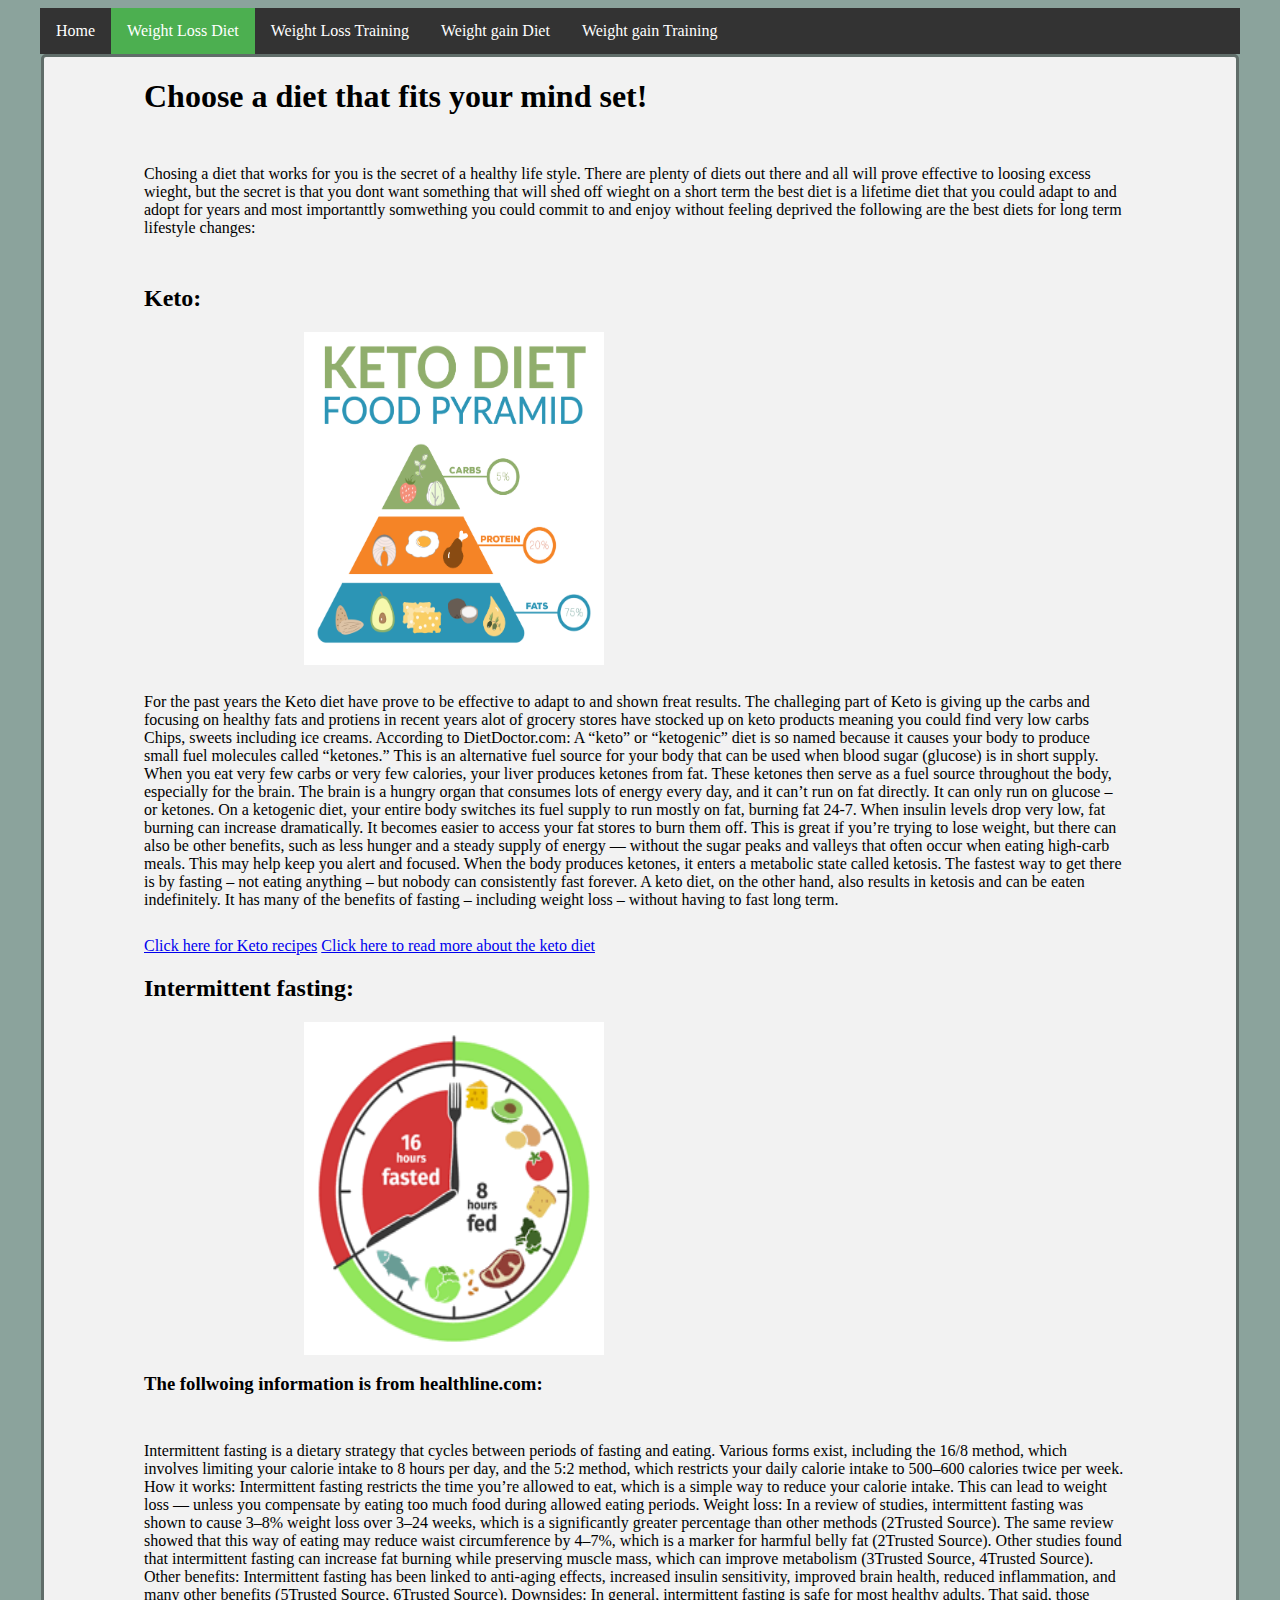
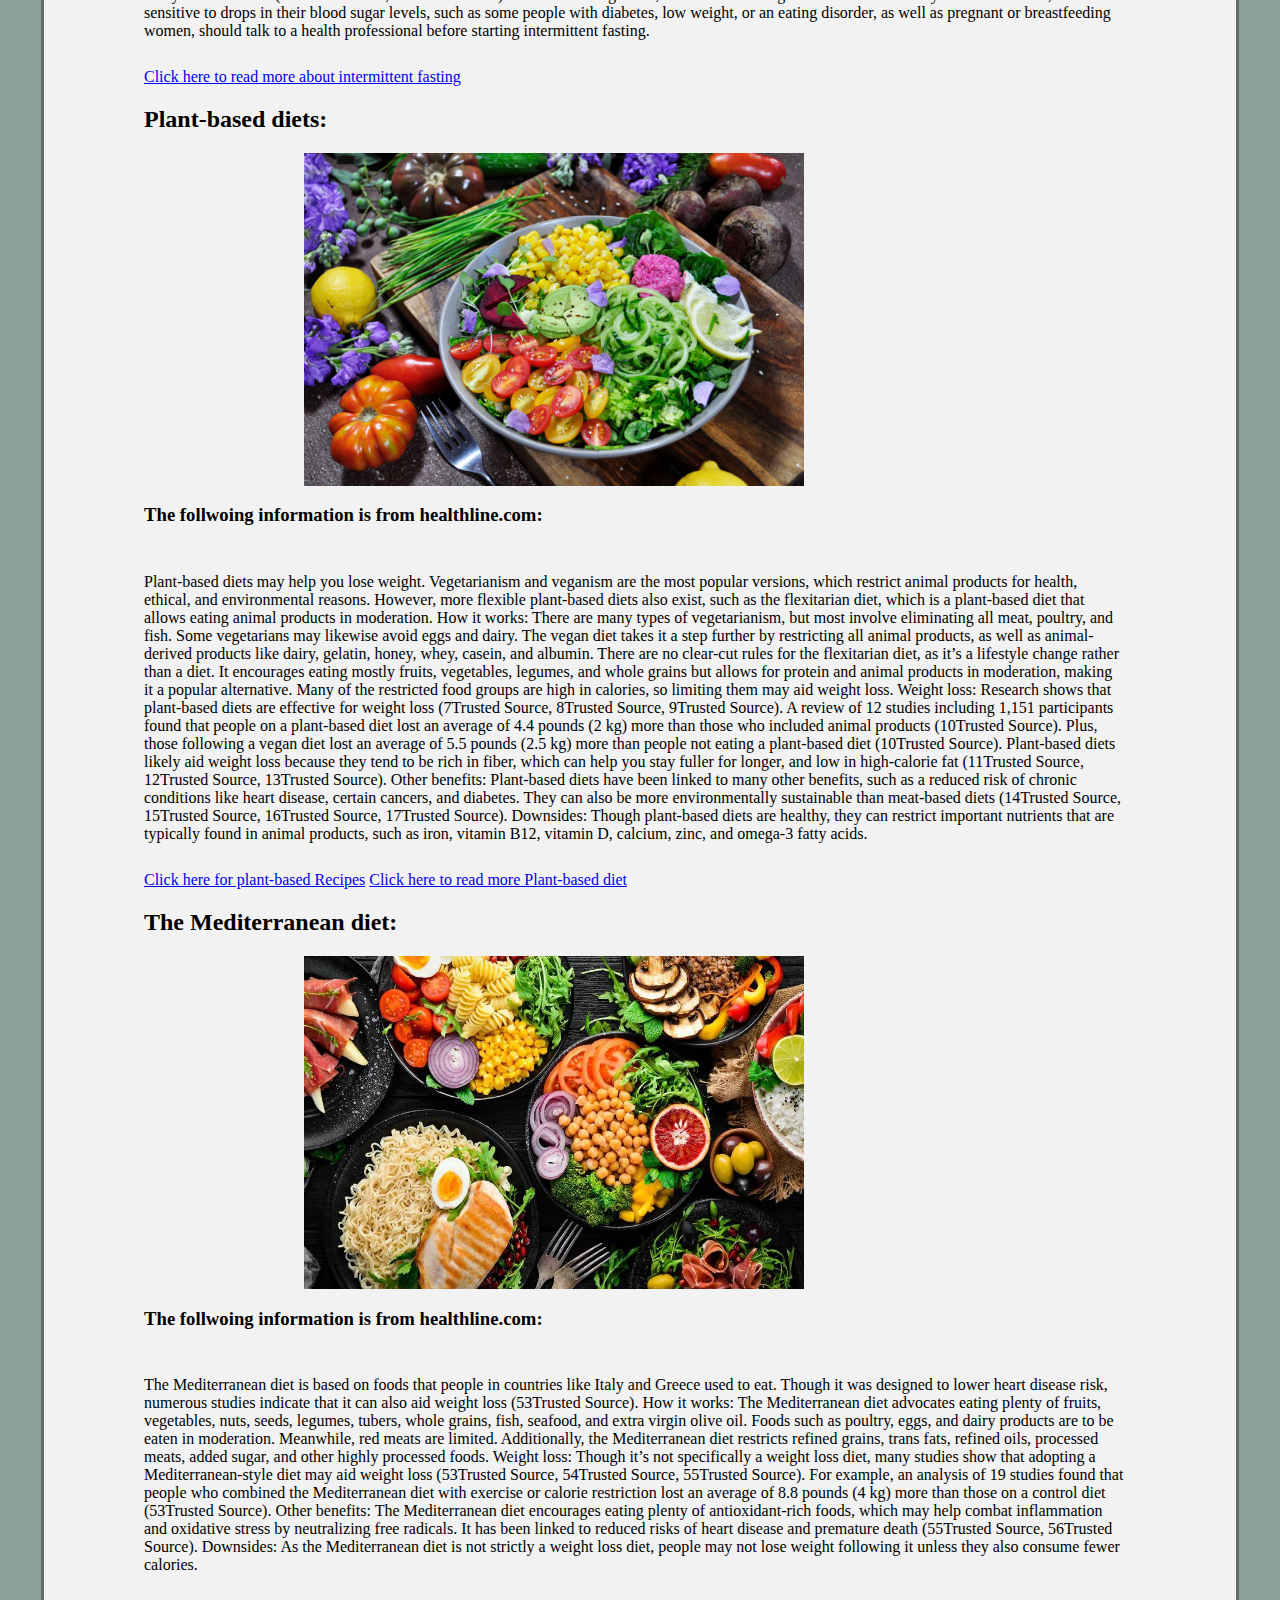
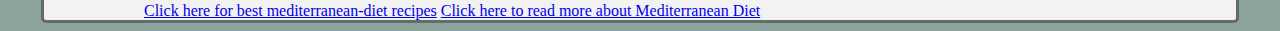
<file: diets.html>
<html>
    <head>
        <meta charset = "utf-8">
      <title>Diets</title>
      <link rel="stylesheet" href="style.css">

    </head>
    <body>
            <ul>
                    <li><a href="index.html">Home</a></li>
                    <li><a class="active" href="diets.html">Weight Loss Diet</a></li>
                    <li><a href="wltrainingpage.html">Weight Loss Training</a></li>
                    <li><a href="Weight Gain.html">Weight gain Diet</a></li>
                    <li><a href="musclegain.html">Weight gain Training</a></li>
                  </ul>
        <div class="bmi">
            <h1>Choose a diet that fits your mind set!</h1>
            <p>
                Chosing a diet that works for you is the secret of a healthy life style. There are plenty of diets out there and all will 
                prove effective to loosing excess wieght, but the secret is that you dont want something that will shed off wieght on a short term
            the best diet is a lifetime diet that you could adapt to and adopt for years and most importanttly somwething you could commit to and enjoy
            without feeling deprived the following are the best diets for long term lifestyle changes:  </p>
           <h2>Keto:</h2>
            <img src="Keto.png" alt="Keto Pyramid" width="300" height="333">
       
            <p>For the past years the Keto diet have prove to be effective to adapt to and shown freat results. The challeging part of Keto
           is giving up the carbs and focusing on healthy fats and protiens in recent years
           alot of grocery stores have stocked up on keto products meaning you could find very low carbs Chips, sweets including ice creams. 
           According to DietDoctor.com: A “keto” or “ketogenic” diet is so named because it causes your body to produce small fuel molecules called “ketones.” This is an alternative fuel source for your body that can be used when blood sugar (glucose) is in short supply.

           When you eat very few carbs or very few calories, your liver produces ketones from fat. These ketones then serve as a fuel source throughout the body, especially for the brain.
           
           The brain is a hungry organ that consumes lots of energy every day, and it can’t run on fat directly. It can only run on glucose – or ketones.
           
           On a ketogenic diet, your entire body switches its fuel supply to run mostly on fat, burning fat 24-7. When insulin levels drop very low, fat burning can increase dramatically. It becomes easier to access your fat stores to burn them off.
           
           This is great if you’re trying to lose weight, but there can also be other benefits, such as less hunger and a steady supply of energy — without the sugar peaks and valleys that often occur when eating high-carb meals. This may help keep you alert and focused.
           
           When the body produces ketones, it enters a metabolic state called ketosis. The fastest way to get there is by fasting – not eating anything – but nobody can consistently fast forever.
           
           A keto diet, on the other hand, also results in ketosis and can be eaten indefinitely. It has many of the benefits of fasting – including weight loss – without having to fast long term.  
            </p>
            <a href="https://www.delish.com/cooking/g4798/easy-keto-diet-dinner-recipes/">Click here for Keto recipes</a>
            <a href="https://www.dietdoctor.com/low-carb/keto">Click here to read more about the keto diet</a>
            
            <h2>Intermittent fasting:</h2>
            <img src="fasting.png" alt="Keto Pyramid" width="300" height="333">
            <h3>The follwoing information is from healthline.com:</h3>
            <p>Intermittent fasting is a dietary strategy that cycles between periods of fasting and eating.

            Various forms exist, including the 16/8 method, which involves limiting your calorie intake to 8 hours per day, and the 5:2 method, which restricts your daily calorie intake to 500–600 calories twice per week.
            
            How it works: Intermittent fasting restricts the time you’re allowed to eat, which is a simple way to reduce your calorie intake. This can lead to weight loss — unless you compensate by eating too much food during allowed eating periods.
            
            Weight loss: In a review of studies, intermittent fasting was shown to cause 3–8% weight loss over 3–24 weeks, which is a significantly greater percentage than other methods (2Trusted Source).
            
            The same review showed that this way of eating may reduce waist circumference by 4–7%, which is a marker for harmful belly fat (2Trusted Source).
            
            Other studies found that intermittent fasting can increase fat burning while preserving muscle mass, which can improve metabolism (3Trusted Source, 4Trusted Source).
            
            Other benefits: Intermittent fasting has been linked to anti-aging effects, increased insulin sensitivity, improved brain health, reduced inflammation, and many other benefits (5Trusted Source, 6Trusted Source).
            
            Downsides: In general, intermittent fasting is safe for most healthy adults.
            
            That said, those sensitive to drops in their blood sugar levels, such as some people with diabetes, low weight, or an eating disorder, as well as pregnant or breastfeeding women, should talk to a health professional before starting intermittent fasting.</p>
            <a href="https://www.healthline.com/nutrition/intermittent-fasting-guide">Click here to read more about intermittent fasting</a>
        
            <h2>Plant-based diets:</h2>
            <img src="shutterstock_1119631280-e1582363755431.jpg" alt="Plant-based" width="500" height="333">
            <h3>The follwoing information is from healthline.com:</h3>
            <p>Plant-based diets may help you lose weight. Vegetarianism and veganism are the most popular versions, which restrict animal products for health, ethical, and environmental reasons.

            However, more flexible plant-based diets also exist, such as the flexitarian diet, which is a plant-based diet that allows eating animal products in moderation.
            
            How it works: There are many types of vegetarianism, but most involve eliminating all meat, poultry, and fish. Some vegetarians may likewise avoid eggs and dairy.
            
            The vegan diet takes it a step further by restricting all animal products, as well as animal-derived products like dairy, gelatin, honey, whey, casein, and albumin.
            
            There are no clear-cut rules for the flexitarian diet, as it’s a lifestyle change rather than a diet. It encourages eating mostly fruits, vegetables, legumes, and whole grains but allows for protein and animal products in moderation, making it a popular alternative.
            
            Many of the restricted food groups are high in calories, so limiting them may aid weight loss.
            
            Weight loss: Research shows that plant-based diets are effective for weight loss (7Trusted Source, 8Trusted Source, 9Trusted Source).
            
            A review of 12 studies including 1,151 participants found that people on a plant-based diet lost an average of 4.4 pounds (2 kg) more than those who included animal products (10Trusted Source).
            
            Plus, those following a vegan diet lost an average of 5.5 pounds (2.5 kg) more than people not eating a plant-based diet (10Trusted Source).
            
            Plant-based diets likely aid weight loss because they tend to be rich in fiber, which can help you stay fuller for longer, and low in high-calorie fat (11Trusted Source, 12Trusted Source, 13Trusted Source).
            
            Other benefits: Plant-based diets have been linked to many other benefits, such as a reduced risk of chronic conditions like heart disease, certain cancers, and diabetes. They can also be more environmentally sustainable than meat-based diets (14Trusted Source, 15Trusted Source, 16Trusted Source, 17Trusted Source).
            
            Downsides: Though plant-based diets are healthy, they can restrict important nutrients that are typically found in animal products, such as iron, vitamin B12, vitamin D, calcium, zinc, and omega-3 fatty acids.</p>
            <a href="https://www.forksoverknives.com/recipes/vegan-menus-collections/easy-plant-based-recipes/">Click here for plant-based Recipes</a>
            <a href="https://www.healthline.com/nutrition/intermittent-fasting-guide">Click here to read more Plant-based diet</a>

            <h2>The Mediterranean diet:</h2> 
            <img src="mediterraneandiet.jpg" alt="Plant-based" width="500" height="333">
            <h3>The follwoing information is from healthline.com:</h3>
            <p>The Mediterranean diet is based on foods that people in countries like Italy and Greece used to eat.
    
                Though it was designed to lower heart disease risk, numerous studies indicate that it can also aid weight loss (53Trusted Source).
                
                How it works: The Mediterranean diet advocates eating plenty of fruits, vegetables, nuts, seeds, legumes, tubers, whole grains, fish, seafood, and extra virgin olive oil.
                
                Foods such as poultry, eggs, and dairy products are to be eaten in moderation. Meanwhile, red meats are limited.
                
                Additionally, the Mediterranean diet restricts refined grains, trans fats, refined oils, processed meats, added sugar, and other highly processed foods.
                
                Weight loss: Though it’s not specifically a weight loss diet, many studies show that adopting a Mediterranean-style diet may aid weight loss (53Trusted Source, 54Trusted Source, 55Trusted Source).
                
                For example, an analysis of 19 studies found that people who combined the Mediterranean diet with exercise or calorie restriction lost an average of 8.8 pounds (4 kg) more than those on a control diet (53Trusted Source).
                
                Other benefits: The Mediterranean diet encourages eating plenty of antioxidant-rich foods, which may help combat inflammation and oxidative stress by neutralizing free radicals. It has been linked to reduced risks of heart disease and premature death (55Trusted Source, 56Trusted Source).
                
                Downsides: As the Mediterranean diet is not strictly a weight loss diet, people may not lose weight following it unless they also consume fewer calories.</p>
                <a href="https://www.themediterraneandish.com/best-mediterranean-diet-recipes/">Click here for best mediterranean-diet recipes</a>
                <a href="https://www.medicalnewstoday.com/articles/324221">Click here to read more about Mediterranean Diet</a>   
    
        </div>
    </body>
</html>
</file>
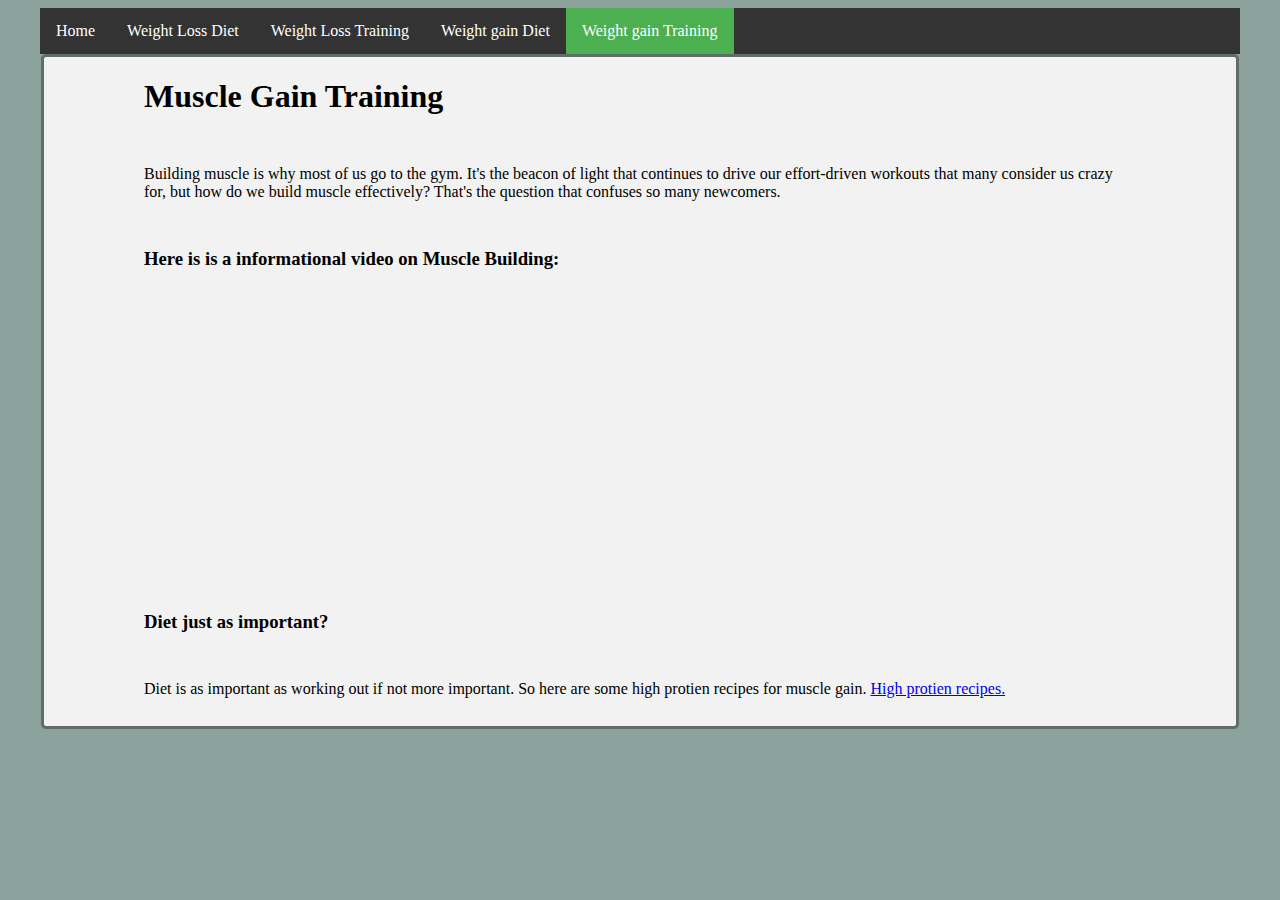
<file: musclegain.html>
<!DOCTYPE html>
    <html>
    <head>
        <title>FtnessGuru</title>
        <script type="text/javascript">              
            
               </script>
        <link rel="stylesheet" href="style.css">
    </head>
    <body>
    
    <ul>
      <li><a  href="index.html">Home</a></li>
      <li><a href="diets.html">Weight Loss Diet</a></li>
      <li><a href="wltrainingpage.html">Weight Loss Training</a></li>
      <li><a href="Weight Gain.html">Weight gain Diet</a></li>
      <li><a class="active" href="#">Weight gain Training</a></li>
    </ul>
    <div class="bmi">
    <h1>Muscle Gain Training</h1>
        <p>
        Building muscle is why most of us go to the gym. It's the beacon of light that continues to drive our effort-driven workouts that many consider us crazy for, but how do we build muscle effectively? 
        That's the question that confuses so many newcomers.
        </p>
       


<h3>
Here is is a informational video on Muscle Building:
</h3>

 <iframe width="300" height="300" src="https://www.youtube.com/embed/ZxJlZxZ2KFw" frameborder="0" allow="accelerometer; autoplay; clipboard-write; encrypted-media; gyroscope; picture-in-picture" allowfullscreen></iframe>
 
 <h3>
 Diet just as important?
 </h3>
 <p>
       Diet is as important as working out if not more important. So here are some high protien recipes for muscle gain.
       <a href="https://www.eatthis.com/protein-dinners/">High protien recipes.</a>
       </p>
 
    </body>

</html>
</file>
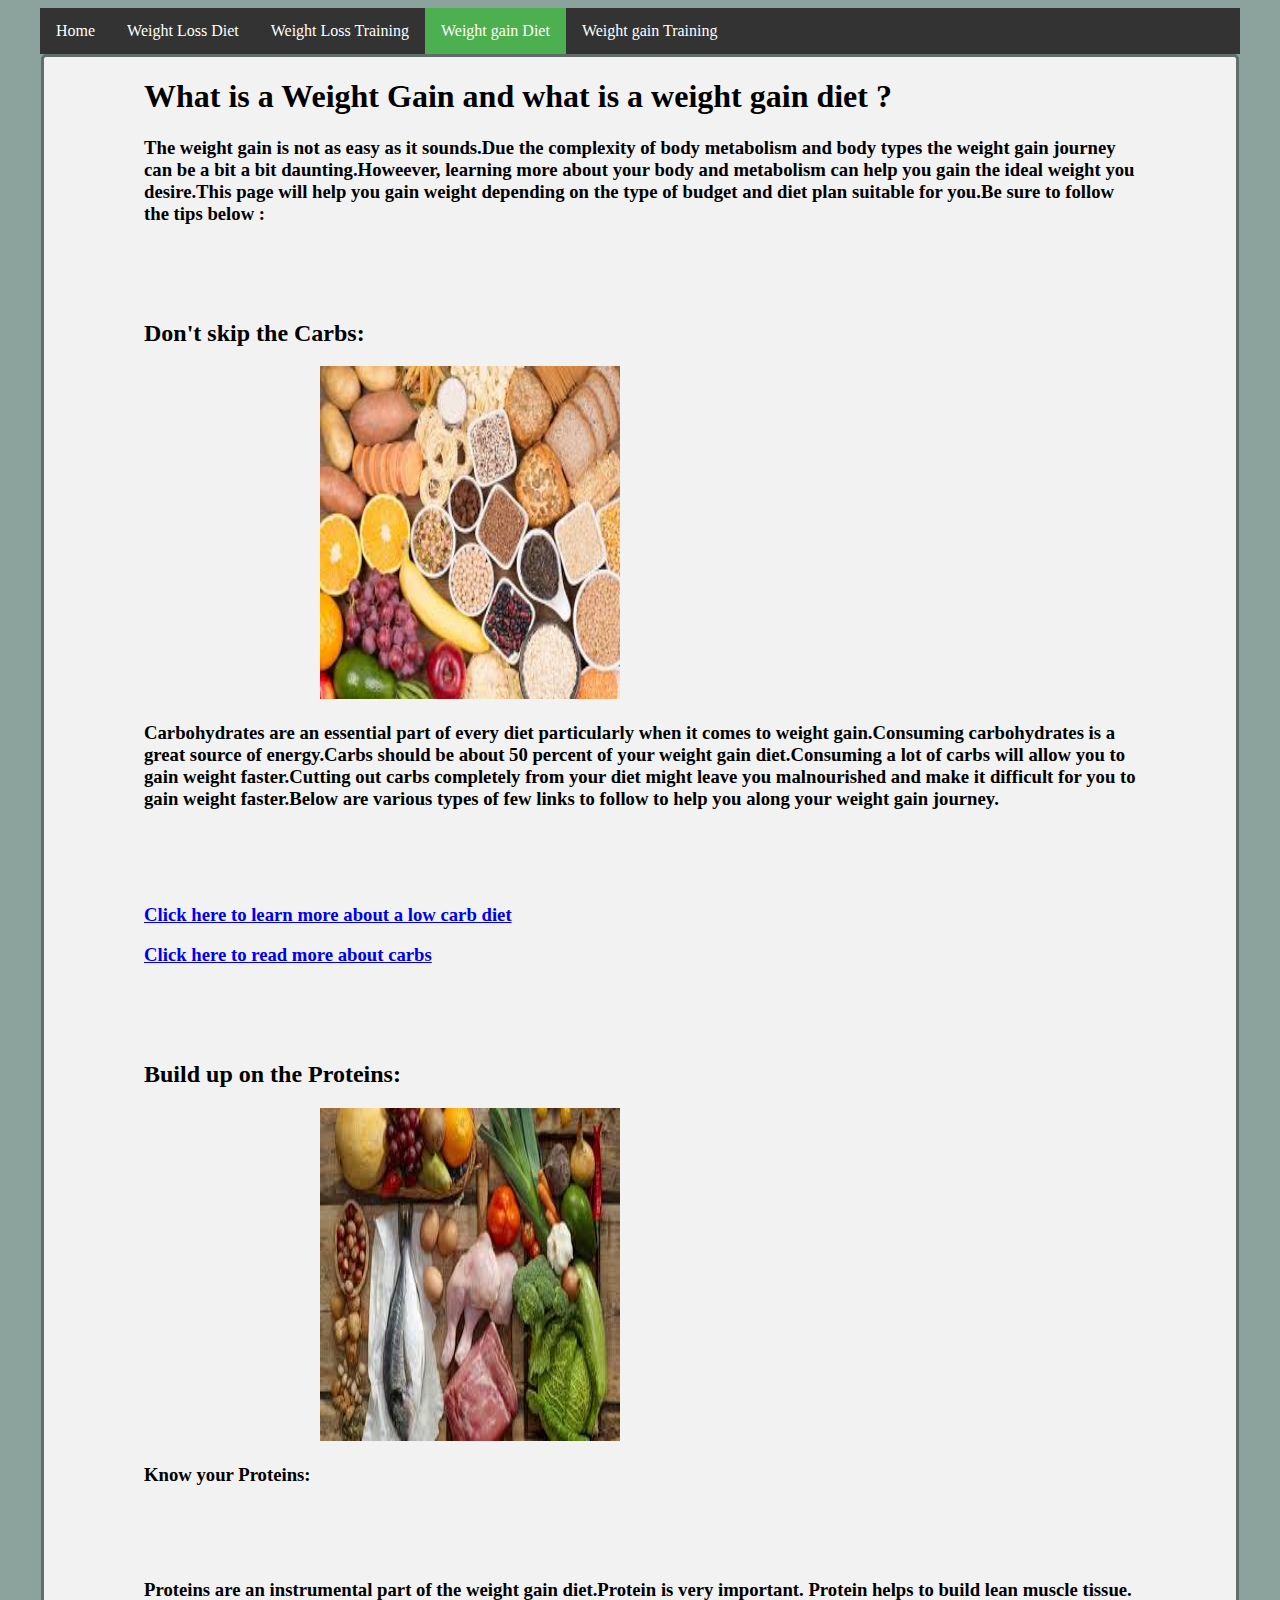
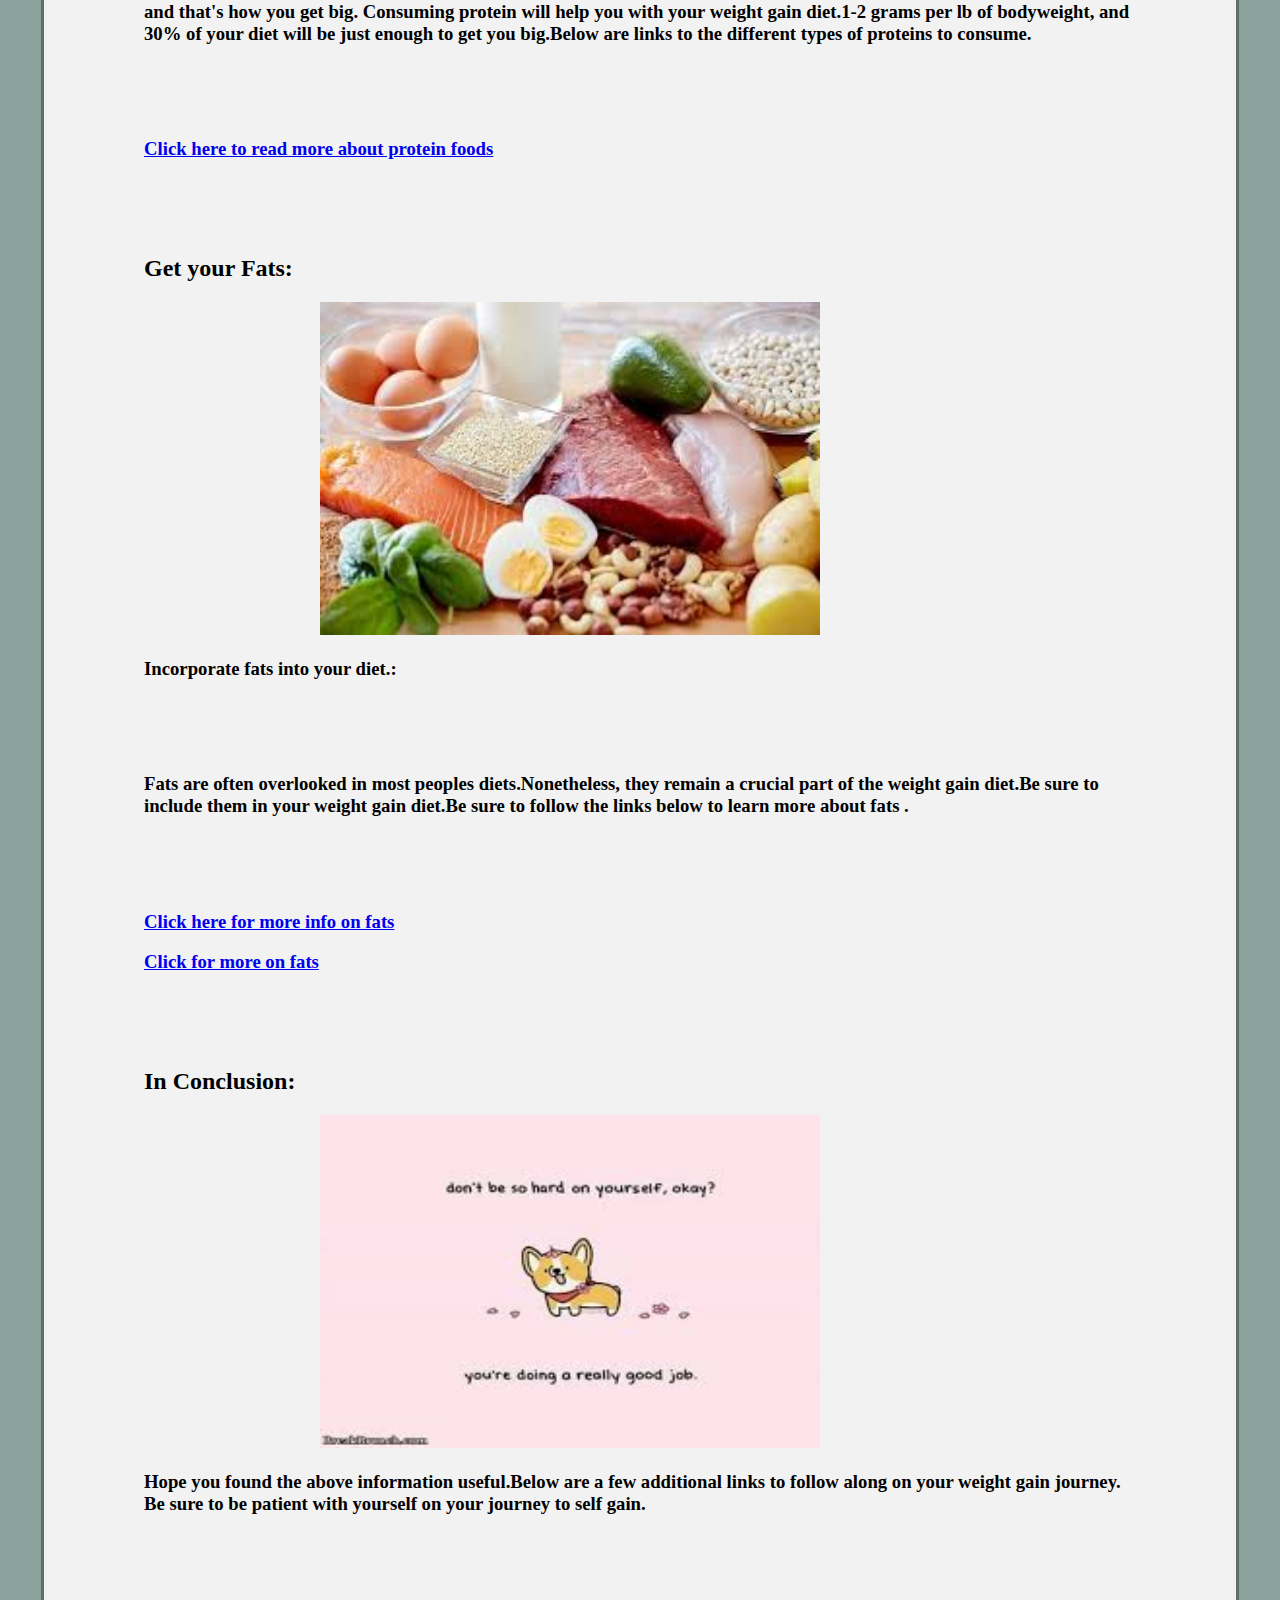
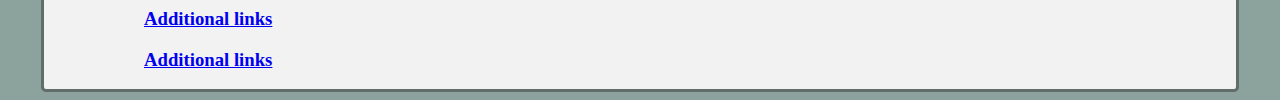
<file: Weight Gain.html>
<html>
    <head>
        <meta charset = "utf-8">
      <title>Diets</title>
      <link rel="stylesheet" href="style.css">

    </head>
    <body>
            <ul>
                    <li><a href="index.html">Home</a></li>
                    <li><a href="diets.html">Weight Loss Diet</a></li>
                    <li><a href="wltrainingpage.html">Weight Loss Training</a></li>
                    <li><a class="active" href="Weight Gain.html">Weight gain Diet</a></li>
                    <li><a href="musclegain.html">Weight gain Training</a></li>
                  </ul>
        <div class="bmi">
    <body>
        <h1>What is a Weight Gain and what is a weight gain diet ?</h1>
        <p1><h3>The weight gain is not as easy as it sounds.Due the complexity of body metabolism and body types the weight gain journey can be a bit
                a bit daunting.Howeever, learning more about your body and metabolism can help you gain the ideal weight you desire.This page will help you 
                gain weight depending on the type of budget and diet plan suitable for you.Be sure to follow the tips below  :  </h3></p1>
       <p><h2>Don't skip the Carbs:</h2></p> 
       <img src="carbs.jpg" alt="carbs" width="300" height="333">
       <p><h3>Carbohydrates are an essential part of every diet particularly when it comes to weight gain.Consuming carbohydrates is a great source of
              energy.Carbs should be about 50 percent of your weight gain diet.Consuming a lot of carbs will allow you to gain weight faster.Cutting out
              carbs completely from your diet might leave you malnourished and make it difficult for you to gain weight faster.Below are various types of
              few links to follow to help you along your weight gain journey.
       </h3></p>
       <h3><a href="https://www.dietdoctor.com/low-carb">Click here to learn more about a low carb diet</a></h3>
       <h3><a href="https://www.healthline.com/nutrition/18-foods-to-gain-weight">Click here to read more about carbs</a></h3>

       <p><h2>Build up on the Proteins:</h2></p>
       <img src="protein.jpg" alt="protein" width="300" height="333">
       <div><h3>Know your Proteins:</h3></div>
       <p><h3>Proteins are an instrumental part of the weight gain diet.Protein is very important. Protein helps to build lean muscle tissue.
 and that's how you get big. Consuming protein will help you with your weight gain diet.1-2 grams per lb of bodyweight, and 30% of your diet will 
be just enough to get you big.Below are links to the different types of proteins to consume.</h3></p>
        <h3><a href="https://www.bodybuilding.com/content/ultimate-list-40-high-protein-foods.html">Click here to read more about protein foods</a></h3>

        <p><h2>Get your Fats:</h2></p>
        <img src="fats.jpg" alt="fats" width="500" height="333">
        <div><h3>Incorporate fats into your diet.:</h3></div>
        <p><h3>Fats are often overlooked in most peoples diets.Nonetheless, they remain a crucial part of the weight gain diet.Be sure to include them
               in your weight gain diet.Be sure to follow the links below to learn more about fats .</h3></p>
            <h3><a href="https://www.healthline.com/nutrition/18-foods-to-gain-weight">Click here for more info on fats</a></h3>
            <h3><a href="https://www.medicalnewstoday.com/articles/321518">Click for more on fats</a></h3>
        <body>
            <p><h2>In Conclusion:</h2></p>  
            <img src="patience.jpg" alt="patience" width="500" height="333">
            <p><h3>Hope you found the above information useful.Below are a few additional links to follow along on your weight gain journey.
                   Be sure to be patient with yourself on your journey to self gain.</h3></p>
                <h3><a href="https://www.stylecraze.com/articles/4-simple-diet-tips-and-a-diet-chart-to-gain-weight/">Additional links</a></h3>
                <h3><a href="http://www.eatingwell.com/article/2060706/healthy-weight-gain-meal-plan/">Additional links</a></h3>    
    </div>

    </body>
</html>
</file>
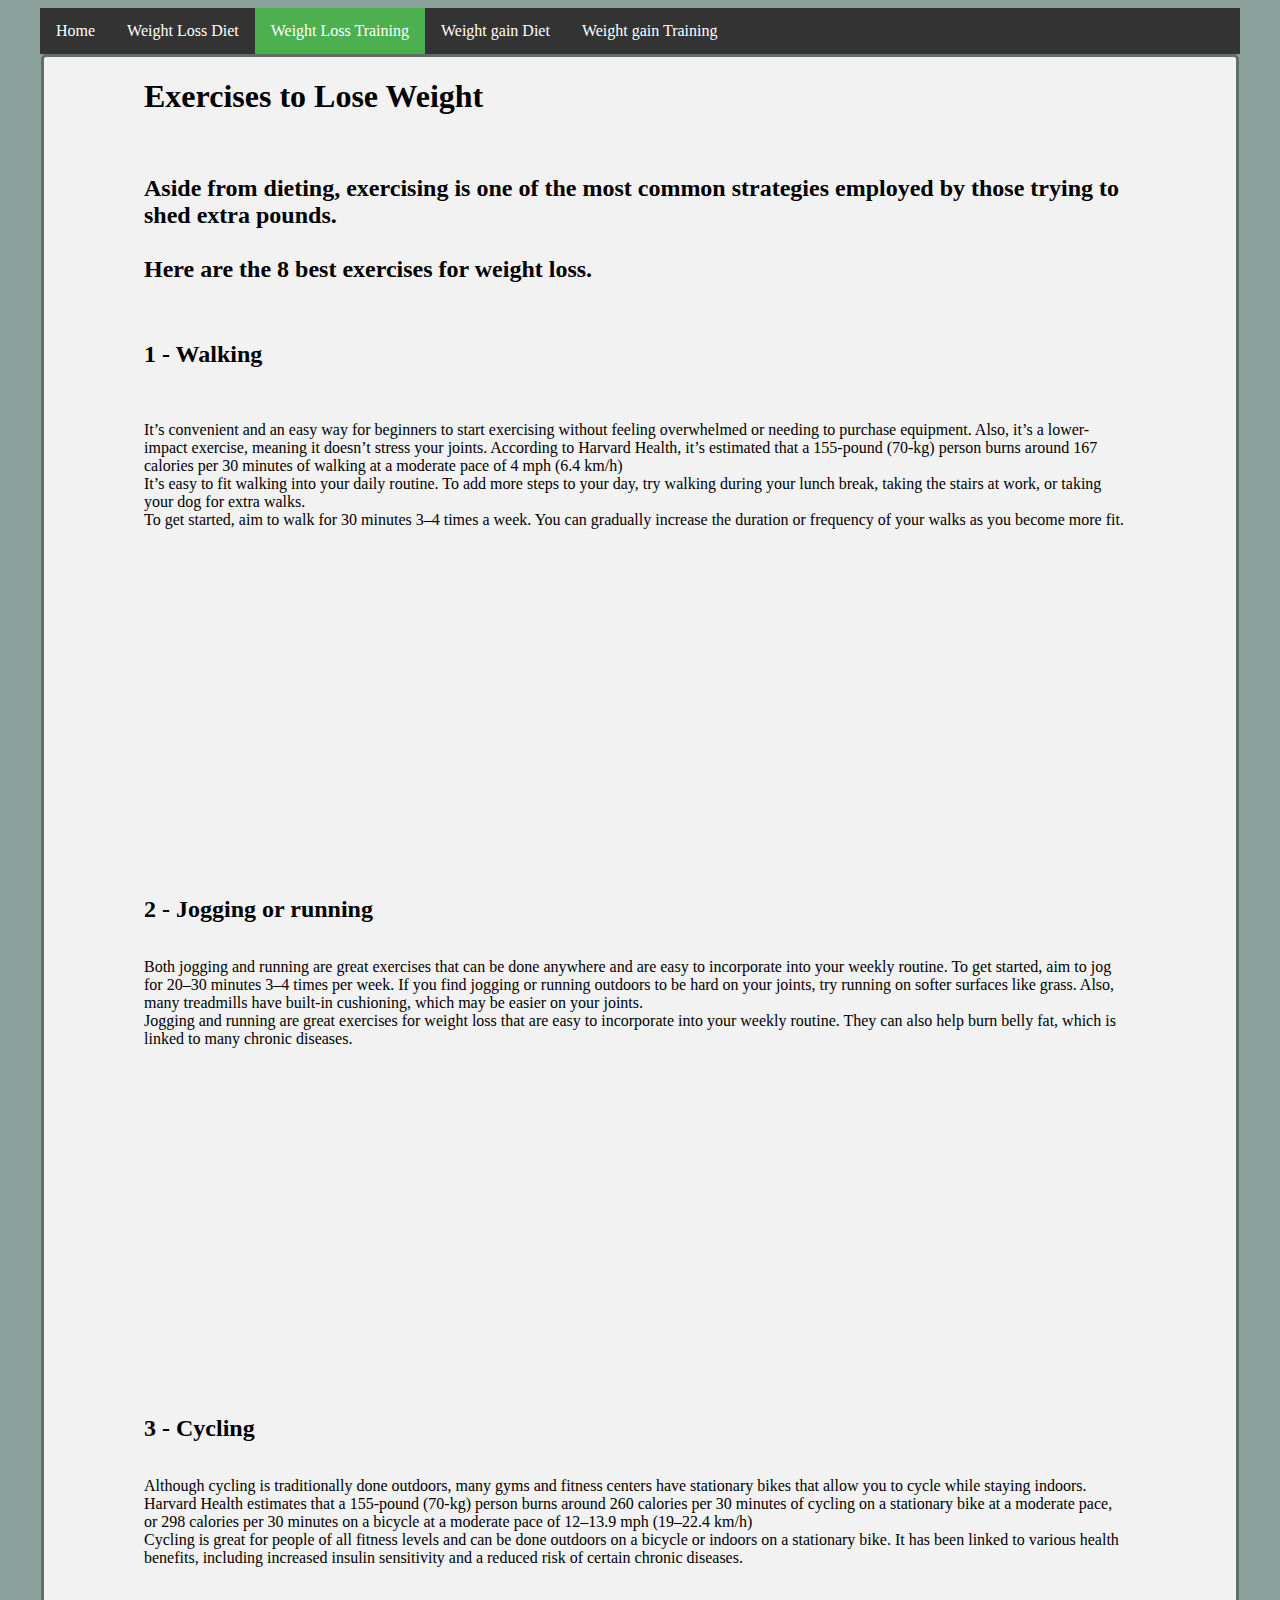
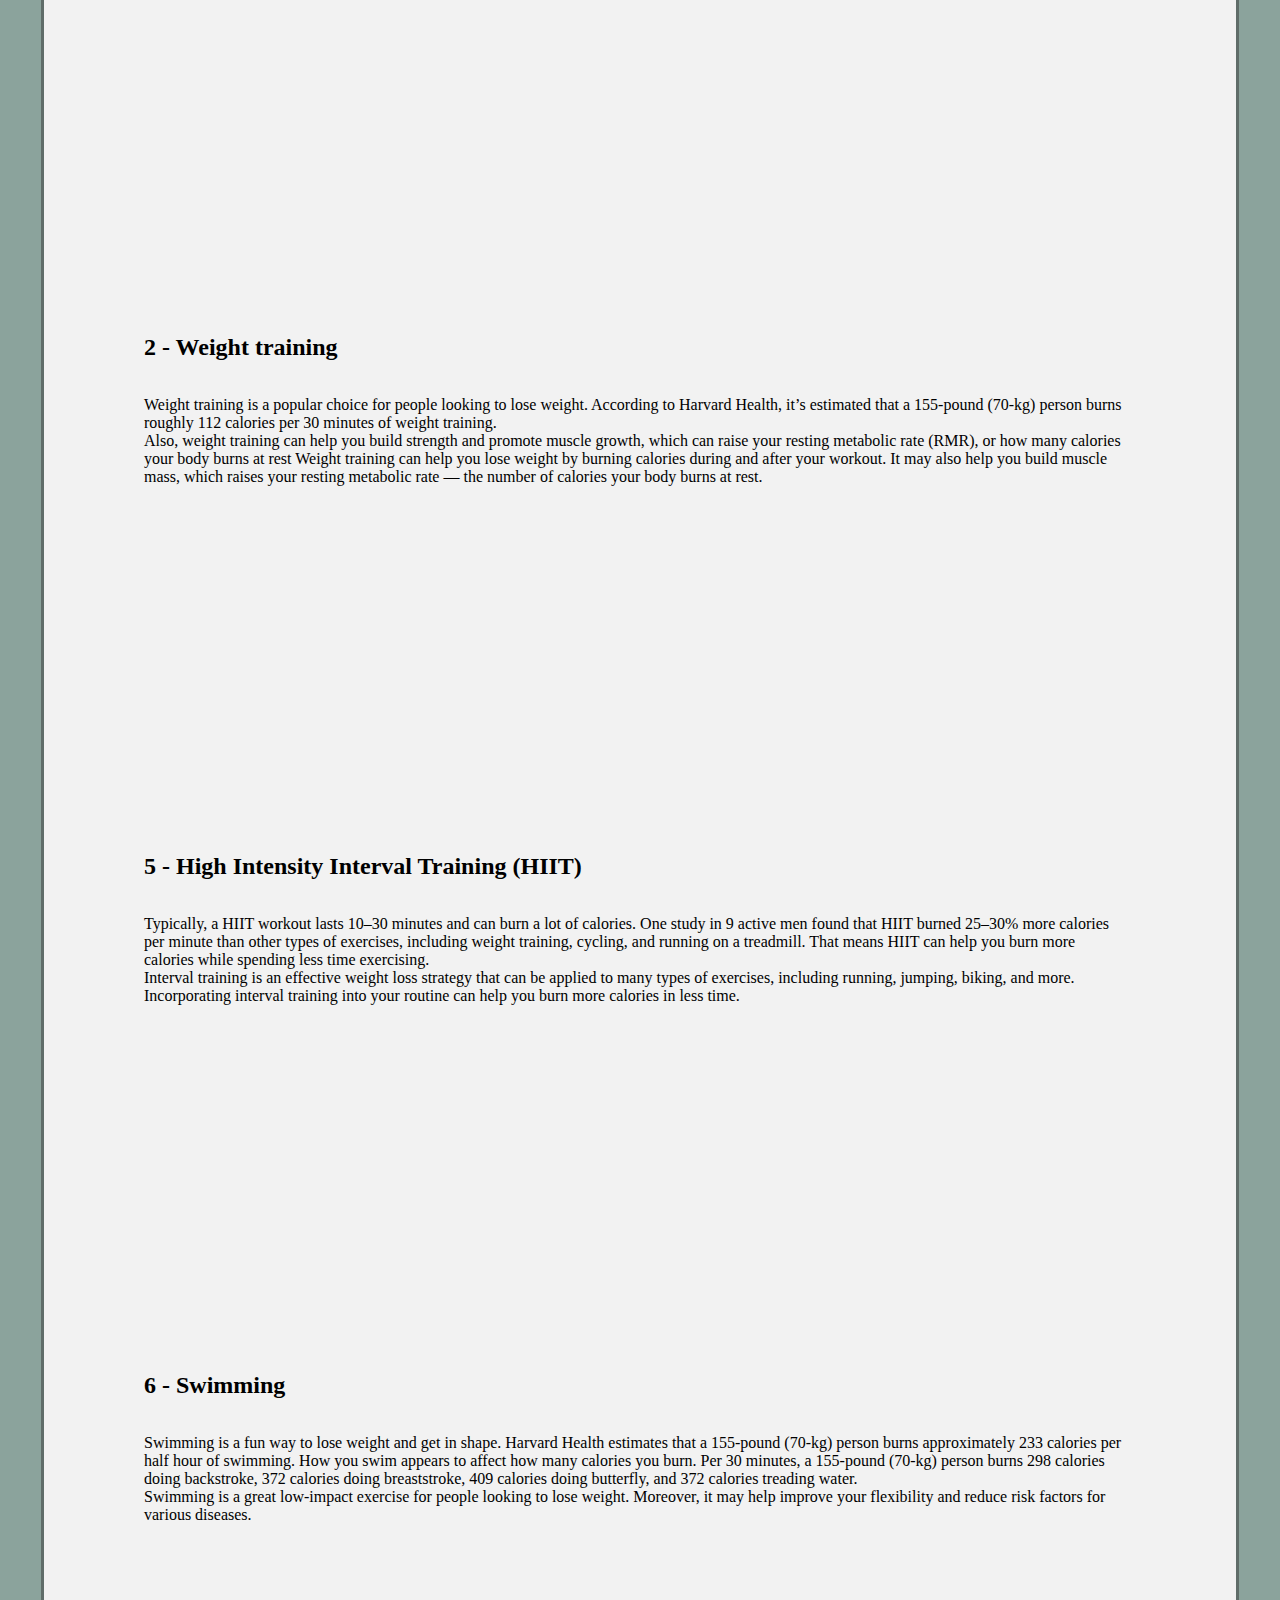
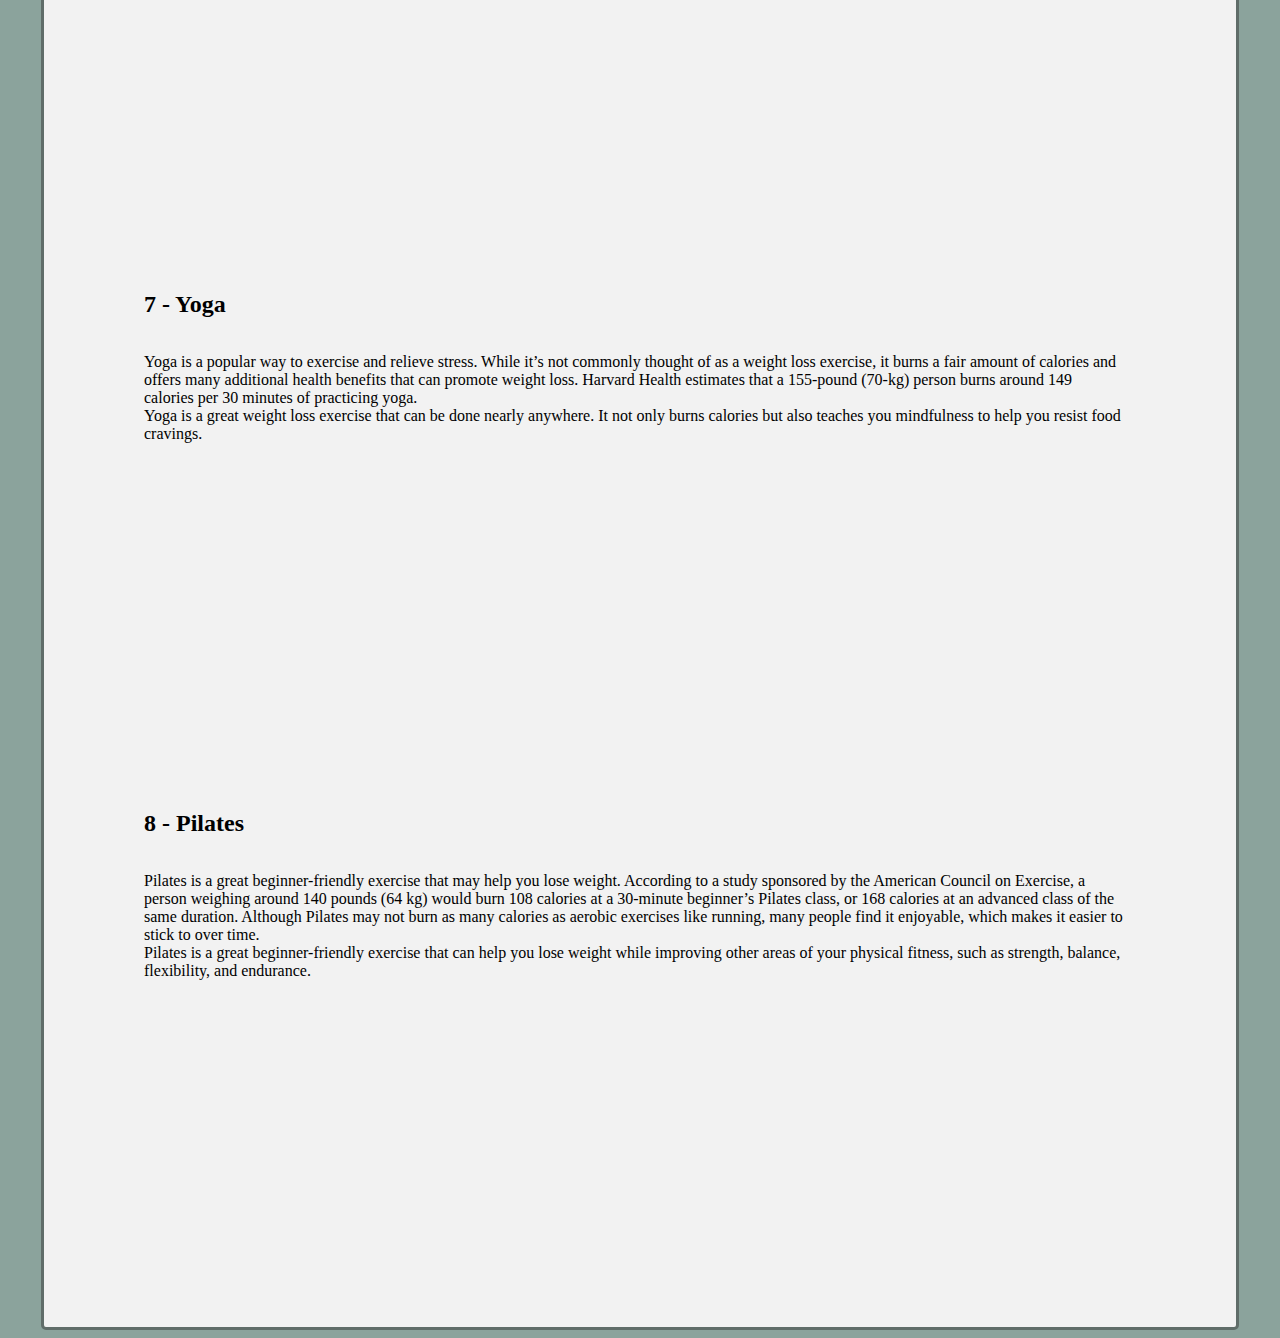
<file: wltrainingpage.html>
<!DOCTYPE html>
    <head>
        <title>FtnessGuru</title>
        <script type="text/javascript">              
            
        </script>
        <link rel="stylesheet" href="style.css">
    </head>
    
<body>
    <ul>
      <li><a href="index.html">Home</a></li>
      <li><a href="diets.html">Weight Loss Diet</a></li>
      <li><a class="active" href="wltrainingpage.html">Weight Loss Training</a></li>
      <li><a href="Weight Gain.html">Weight gain Diet</a></li>
      <li><a href="musclegain.html">Weight gain Training</a></li>
    </ul>

    <div class="bmi">
    
        <h1> Exercises to Lose Weight</h1>
        <br>
        <h2>Aside from dieting, exercising is one of the most common strategies employed by those trying to shed extra pounds. 
                
                    <br>
                    <br>
                Here are the 8 best exercises for weight loss.</h2>
                <br>

                
                        <h2 style="position: absolute;"> 1 - Walking</h2>
                        <br>
                        <br>
                        <br>
                        <br>
                       
                                <p> It’s convenient and an easy way for beginners to start exercising without feeling overwhelmed or needing to purchase equipment. Also, it’s a lower-impact exercise, meaning it doesn’t stress your joints.
            According to Harvard Health, it’s estimated that a 155-pound (70-kg) person burns around 167 calories per 30 minutes of walking at a moderate pace of 4 mph (6.4 km/h)
            <br>
            It’s easy to fit walking into your daily routine. To add more steps to your day, try walking during your lunch break, taking the stairs at work, or taking your dog for extra walks.
            <br>
            To get started, aim to walk for 30 minutes 3–4 times a week. You can gradually increase the duration or frequency of your walks as you become more fit.
            
            </p>
                                
                            <iframe width="400" height="315" video src="https://www.youtube.com/embed/amRD-peOHhw" 
                                frameborder="0" allow="accelerometer; autoplay; clipboard-write; encrypted-media; gyroscope; picture-in-picture" allowfullscreen></iframe>
                         
                
                <h2 style="position: absolute;"> 2 - Jogging or running</h2>
                <br>
                <br>
                <br>
                <br>
                
                    <p> Both jogging and running are great exercises that can be done anywhere and are easy to incorporate into your weekly routine.
                         To get started, aim to jog for 20–30 minutes 3–4 times per week.
            
                            If you find jogging or running outdoors to be hard on your joints, try running on softer surfaces like grass. 
                            Also, many treadmills have built-in cushioning, which may be easier on your joints. <br>
                        Jogging and running are great exercises for weight loss that are easy to incorporate into your weekly routine. 
                        They can also help burn belly fat, which is linked to many chronic diseases.
            
            </p>
                    
            <iframe width="560" height="315" src="https://www.youtube.com/embed/1Arc1_4l2_0" frameborder="0" allow="accelerometer; autoplay; clipboard-write; encrypted-media; gyroscope; picture-in-picture" allowfullscreen></iframe>
                
                <h2 style="position: absolute;"> 3 - Cycling</h2>
                <br>
                <br>
                <br>
                <br>

        <p> Although cycling is traditionally done outdoors, many gyms and fitness centers have stationary bikes that allow you to cycle while staying indoors.

            Harvard Health estimates that a 155-pound (70-kg) person burns around 260 calories per 30 minutes of cycling on a stationary bike at a moderate pace, or 298 calories per 30 minutes on a bicycle at a moderate pace of 12–13.9 mph (19–22.4 km/h) 
            <br>
        Cycling is great for people of all fitness levels and can be done outdoors on a bicycle or indoors on a stationary bike. 
        It has been linked to various health benefits, including increased insulin sensitivity and a reduced risk of certain chronic diseases.
        </p>
            
        <iframe width="560" height="315" src="https://www.youtube.com/embed/4Hl1WAGKjMc" frameborder="0" allow="accelerometer; autoplay; clipboard-write; encrypted-media; gyroscope; picture-in-picture" allowfullscreen></iframe>

            <h2 style="position: absolute;"> 2 - Weight training
            </h2>
        <br>
        <br>
        <br>
        <br>

        <p> Weight training is a popular choice for people looking to lose weight.

        According to Harvard Health, it’s estimated that a 155-pound (70-kg) person burns roughly 112 calories per 30 minutes of weight training.
            <br>
        Also, weight training can help you build strength and promote muscle growth, which can raise your resting metabolic rate (RMR), or how many calories your body burns at rest
        Weight training can help you lose weight by burning calories during and after your workout. 
        It may also help you build muscle mass, which raises your resting metabolic rate — the number of calories your body burns at rest.
        </p>
            
        <iframe width="560" height="315" src="https://www.youtube.com/embed/FPgKYsknKw4" frameborder="0" allow="accelerometer; autoplay; clipboard-write; encrypted-media; gyroscope; picture-in-picture" allowfullscreen></iframe>

            <h2 style="position: absolute;"> 5 - High Intensity Interval Training (HIIT)</h2>
        <br>
        <br>
        <br>
        <br>

        <p> Typically, a HIIT workout lasts 10–30 minutes and can burn a lot of calories.

                One study in 9 active men found that HIIT burned 25–30% more calories per minute than other types of exercises, including weight training, cycling, and running on a treadmill.
                
                That means HIIT can help you burn more calories while spending less time exercising.
                <br>
                Interval training is an effective weight loss strategy that can be applied to many types of exercises, including running, jumping, biking, and more. Incorporating interval training into your routine can help you burn more calories in less time.
        </p>
            
        <iframe width="560" height="315" src="https://www.youtube.com/embed/zpeN0xX1VVg" frameborder="0" allow="accelerometer; autoplay; clipboard-write; encrypted-media; gyroscope; picture-in-picture" allowfullscreen></iframe>


        <h2 style="position: absolute;"> 6 - Swimming</h2>
        <br>
        <br>
        <br>
        <br>
        <p> Swimming is a fun way to lose weight and get in shape.

                Harvard Health estimates that a 155-pound (70-kg) person burns approximately 233 calories per half hour of swimming.
                
                How you swim appears to affect how many calories you burn. Per 30 minutes, a 155-pound (70-kg) person burns 298 calories doing backstroke, 
                372 calories doing breaststroke, 409 calories doing butterfly, and 372 calories treading water.
                <br>
                Swimming is a great low-impact exercise for people looking to lose weight. 
                Moreover, it may help improve your flexibility and reduce risk factors for various diseases.

        </p>
            
        <iframe width="560" height="315" src="https://www.youtube.com/embed/nNZcXuzMgcY" frameborder="0" allow="accelerometer; autoplay; clipboard-write; encrypted-media; gyroscope; picture-in-picture" allowfullscreen></iframe>

        <h2 style="position: absolute;"> 7 - Yoga</h2>
        <br>
        <br>
        <br>
        <br>

        <p> Yoga is a popular way to exercise and relieve stress.

                While it’s not commonly thought of as a weight loss exercise, it burns a fair amount of calories and offers many additional health benefits that can promote weight loss.
                
                Harvard Health estimates that a 155-pound (70-kg) person burns around 149 calories per 30 minutes of practicing yoga.
                <br>
                Yoga is a great weight loss exercise that can be done nearly anywhere. It not only burns calories but also teaches you mindfulness to help you resist food cravings.

        </p>
        
        <iframe width="560" height="315" src="https://www.youtube.com/embed/t7RhG0CEbVw" frameborder="0" allow="accelerometer; autoplay; clipboard-write; encrypted-media; gyroscope; picture-in-picture" allowfullscreen></iframe>

        <h2 style="position: absolute;"> 8 - Pilates</h2>
        <br>
        <br>
        <br>
        <br>

        <p> Pilates is a great beginner-friendly exercise that may help you lose weight.

                According to a study sponsored by the American Council on Exercise, a person weighing around 140 pounds (64 kg) would burn 108 calories at a 30-minute beginner’s Pilates class, or 168 calories at an advanced class of the same duration.
                
                Although Pilates may not burn as many calories as aerobic exercises like running, many people find it enjoyable, which makes it easier to stick to over time.
        <br>
        Pilates is a great beginner-friendly exercise that can help you lose weight while improving other areas of your physical fitness, such as strength, balance, flexibility, and endurance.

        </p>
    
        <iframe width="560" height="315" video src="https://www.youtube.com/embed/TJOpQ1qycfw" frameborder="0" allow="accelerometer; autoplay; clipboard-write; encrypted-media; gyroscope; picture-in-picture" allowfullscreen></iframe>

    </div>
   
</body>
    
</html>
</file>
<file: style.css>
body {
    background-color: #8ba39c;
    margin-right: auto;
    margin-left:  auto;
    max-width: 1200px;
    padding-right: 10px;
    padding-left:  10px;
  }
ul {
    list-style-type: none;
    margin: 0;
    padding: 0;
    overflow: hidden;
    background-color: #333;
  }
  
  li {
    float: left;
  }
  
  li a {
    display: block;
    color: white;
    text-align: center;
    padding: 14px 16px;
    text-decoration: none;
  }
  
  li a:hover:not(.active) {
    background-color: #111;
  }
  
  .active {
    background-color: #4CAF50;
  }
  .bmi {
    padding-left: 100px;
    padding-right: 100px;
    width: 62em;
    border: 3px solid #606d69;
    align-items: center;
    margin: auto;
    border-radius: 5px;
  background-color: #f2f2f2;
  }
  img{
      align-items: center;
      margin-left: 10em;
  }
 .bmi input[type=text]:focus {
  border: 3px solid #555;
 }
 .bmi input[type=button]{
  background-color: #626862;
  color: white;
  padding: 12px 20px;
  border: none;
  border-radius: 4px;
  cursor: pointer;
}
 .bmi p {
    padding: 12px 12px 12px 0;
    display: inline-block;
 }
.intro
{
  text-align: center;
}
.main {
  display: flex;
  justify-content: center;
  align-items: center;
}

.section {
  width: 50%;
  height: 100%;
}

video {
  width: 100%;
  height: 56.25%;
  margin-top: 21.875%;
}
</file>
